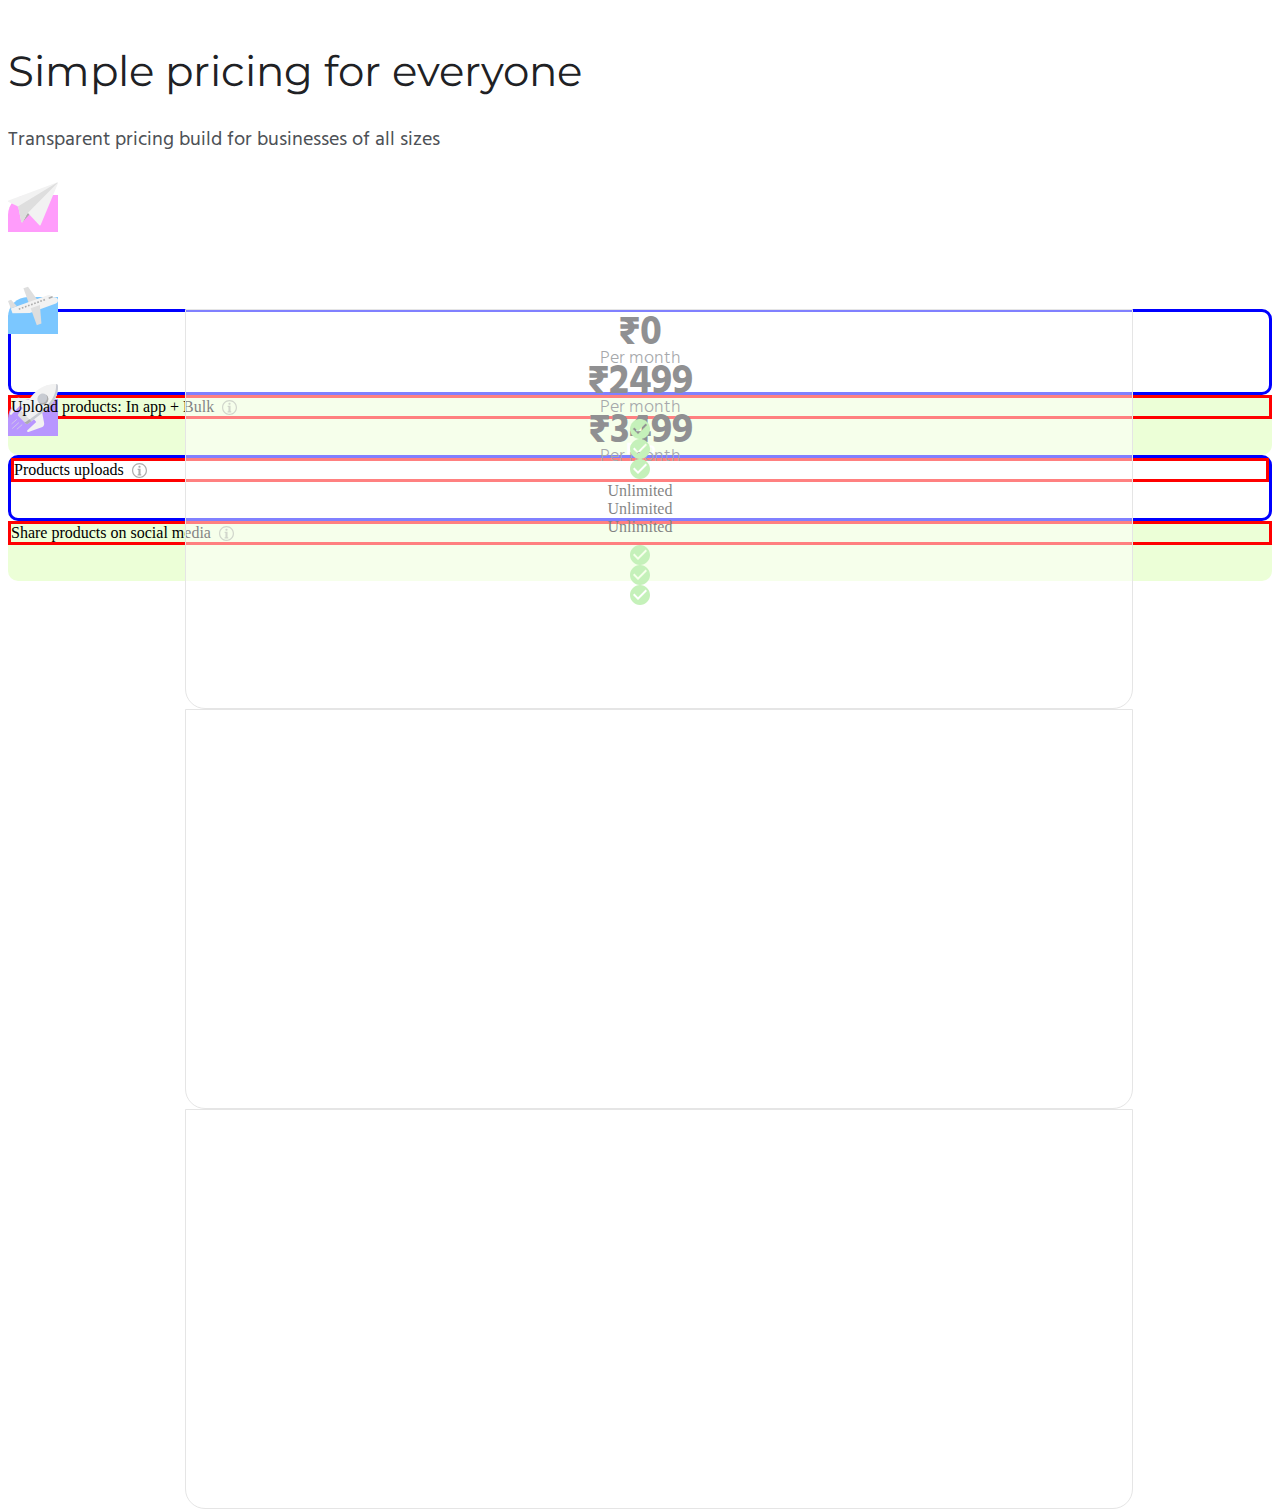
<file: pricedetails.html>
<!doctype html>
<html lang="en">
  <head>
    <!-- Required meta tags -->
    <meta charset="utf-8">
    <meta name="viewport" content="width=device-width, initial-scale=1">

    <!-- Bootstrap CSS -->
    <link href="https://cdn.jsdelivr.net/npm/bootstrap@5.0.0-beta3/dist/css/bootstrap.min.css" rel="stylesheet" integrity="sha384-eOJMYsd53ii+scO/bJGFsiCZc+5NDVN2yr8+0RDqr0Ql0h+rP48ckxlpbzKgwra6" crossorigin="anonymous">
    <link rel="stylesheet" media="screen" href="css/style.css"> 
    <link rel="preconnect" href="https://fonts.gstatic.com">
    <link href="https://fonts.googleapis.com/css2?family=Montserrat:wght@300&display=swap" rel="stylesheet">
    <link href="https://fonts.googleapis.com/css2?family=Hind:wght@400;600&display=swap" rel="stylesheet">
    <title></title>
    <style>
        .title {
            font-family: Montserrat;
            margin-bottom: 0px;
            font-style: normal;
            font-weight: normal;
            font-size: 42px;
            color: #202124;
            line-height: 59px;
            margin-top: 100 !important;
        }
        .sub-title {
            font-family: 'Hind', sans-serif;
            font-style: light;
            font-weight: light;
            font-size: 20px;
            color: #4D5156;
            line-height: 38px;
        }
        .my-text{
            font-family: Montserrat;
            margin-bottom: 0px;
            font-style: bold;
            font-weight: bold;
            font-size: 16px;
            color: #ffffff;
            line-height: 24px;
        }
        .my-subtext{
            font-family: 'Hind', sans-serif;
            margin-top: 0px;
            margin-bottom: 0px;
            font-style: light;
            font-weight: 300;
            font-size: 14px;
            color: #ffffff;
            line-height: 24px;
        }
        .mt-5 {
            margin-top: 100 !important;
        }
        .my-row{
            /* border-style: solid; */
            margin-top: 15px;
            margin-bottom: 15px;
            justify-content: center;
        }
        .my-row1{
            z-index: 3;
            /* border-style: solid; */
            /* border-color: red; */
            text-align:center;
            display: flex;
            align-items: center;
            justify-content: center;
        }
        .my-select1{
            /* border-style: solid; */
            /* border-color: blue; */
            height: 60px;
            border-radius: 10px;
            background-color: #ECFFD7;
            z-index: 1;
        }
        .my-select2{
            border-style: solid;
            border-color: blue;
            height: 60px;
            border-radius: 10px;
            z-index: 1;
        }
        .my-row3{
            border-style: solid;
            border-color: red;
            text-align:center;
            display: flex;
            align-items: center;
            justify-content: start;
        }
        .my-col{
            /* border-style: dotted; */
            padding-left: 10px;
            padding-right: 10px;
            justify-content: center;
            display: flex;
            flex-wrap: wrap;
            align-content: center;
        }
        .box {
            display: flex;
            flex-wrap: wrap;
            align-content: space-around;
        }
        .my-img{
            filter: drop-shadow(10px 5px 20px rgba(0, 0, 0, 0.25));
        }
        .button{
            background: #8BE274;
            border: 0px solid #8BE274;
            box-sizing: border-box;
            border-radius: 12px;
            width: 225px;
            height: 52px;
        }
        .button .btn-text{
            font-family: Montserrat;
            font-style: normal;
            font-weight: normal;
            font-size: 15px;
            line-height: 22px;
            text-transform: uppercase;
            color: #FFFFFF;
            margin: 0 auto;
        }
        .card {
            border: 0;
            width: 300px;
            height: 300px;
            transition: 0.3s;
            border-radius: 12px;
            /* box-shadow: 0 0 1.5px 0 rgba(0,0,0,0.25); */
            
        }
        .card:hover {
            box-shadow: 0 4px 25px 0 rgba(0,0,0,0.25);
        }
        .card .im {
            padding-top: 10%;
            padding-left: 16%;
            padding-right: 16%;
        }
        .parent {
            display: grid;
            grid-template-columns: repeat(4, 1fr);
            grid-template-rows: repeat(18, 1fr);
            grid-column-gap: 0px;
            grid-row-gap: 0px;
        }
        .item.one {
            grid-row: 1;
            grid-column: span 3 / -1;
            z-index: 2;
            background-color: #f7cb2a;
        }
        .item.two {
            grid-row-start: 1;
            grid-column-start: 1;
            grid-row-end: span 3;
            background-color: #469c07;
        }

        .toptitleicons{
            height: 50px;
            width: 50px;
        }

    .greentick {
        height: 20px;
        width: 20px;
    }
    .redcross {
        height: 20px;
        width: 20px;
    }
    .infoicon{
        height: 15px;
        width: 15px;
    }
    .transparent-box1 {
        position: relative;
        z-index: 0; /* put .transparent-box1 above .dashed-box */
        width: 75%;
        left: 14%;
        top: 0px;
        height: 400px;
        background: rgba(255, 255, 255, 0.5);
        border: 1px solid #E5E5E5;
        box-sizing: border-box;
        border-bottom-right-radius: 20px;
        border-bottom-left-radius: 20px;
    }
    .transparent-box2 {
        position: relative;
        z-index: 0; /* put .transparent-box1 above .dashed-box */
        width: 75%;
        left: 14%;
        top: 0px;
        height: 400px;
        background: rgba(255, 255, 255, 0.5);
        border: 1px solid #E5E5E5;
        box-sizing: border-box;
        border-bottom-right-radius: 20px;
        border-bottom-left-radius: 20px;
    }
    .transparent-box3 {
        position: relative;
        z-index: 0; /* put .transparent-box1 above .dashed-box */
        width: 75%;
        left: 14%;
        top: 0px;
        height: 400px;
        background: rgba(255, 255, 255, 0.5);
        border: 1px solid #E5E5E5;
        box-sizing: border-box;
        border-bottom-right-radius: 20px;
        border-bottom-left-radius: 20px;
    }
    .toptitle{
        height: 130px;
    }
    .free{
        background-color: #FF9CFB;
        border-top-left-radius: 20px;
        border-top-right-radius: 20px;
        position: relative;
        text-align:center;
        display: inline;
        padding-top: 20px;
        /* align-content: center; */
        /* justify-items: center; */
    }
    .lite{
        background-color: #7BC7FF;
        border-top-left-radius: 20px;
        border-top-right-radius: 20px;
        text-align:center;
        display: inline;
        padding-top: 20px;
    }
    .pro{
        background-color: #B896FF;
        border-top-left-radius: 20px;
        border-top-right-radius: 20px;
        text-align:center;
        display: inline;
        padding-top: 20px;
    }
    .my-price{
        font-family: 'Hind', sans-serif;
        margin-bottom: 0px;
        font-style: bold;
        font-weight: bold;
        font-size: 40px;
        color: #202124;
        line-height: 44px;
    }
    .my-month{
        font-family: 'Hind', sans-serif;
        font-style: lighter;
        font-weight: lighter;
        font-size: 18px;
        color: #4D5156;
        line-height: 5px;
    }


  
    </style>
  </head>
  <body>
    <div class="container-fluid">
        <div class="row text-center">
            <div class="col-xs-12 mt-5">
                <p class="title">Simple pricing for everyone</p>
                <p class="sub-title">Transparent pricing build for businesses of all sizes</p>
            </div>
        </div>
    </div>

    <div class="contaxiner">   
        <div class="row toptitle">
            <div class="col-3"></div>
            <div class="col-3 free"><img class="toptitleicons" src="assets\images\free.svg"><div class="row my-text my-row1">Free</div><div class="row my-subtext my-row1">Forever Free</div></div>
            <div class="col-3 lite"><img class="toptitleicons" src="assets\images\lite.svg"><div class="row my-text my-row1">Lite</div><div class="row my-subtext my-row1">For small Businesses</div></div>
            <div class="col-3 pro"><img class="toptitleicons" src="assets\images\pro.svg"><div class="row my-text my-row1">Pro</div><div class="row my-subtext my-row1">For large Enterprises</div></div>
        </div>
        <div class="row" style="height: 0px;">
            <div class="col-3"></div>
            <div class="col-3"><div class="transparent-box1"></div></div>
            <div class="col-3"><div class="transparent-box2"></div></div>
            <div class="col-3"><div class="transparent-box3"></div></div>
        </div>
        <div class="row my-select2" style="height: 80px; align-items: center;">
            <div class="col-3"></div>
            <div class="col-3 my-row1" style="text-align:center; display: inline;"><div class="row my-price my-row1">₹0</div><div class="row my-month my-row1">Per month</div></div>
            <div class="col-3 my-row1" style="text-align:center; display: inline;"><div class="row my-price my-row1">₹2499</div><div class="row my-month my-row1">Per month</div></div>
            <div class="col-3 my-row1" style="text-align:center; display: inline;"><div class="row my-price my-row1">₹3499</div><div class="row my-month my-row1">Per month</div></div>
        </div>
        <div class="row my-select1">
            <div class="col-3 my-row3">Upload products: In app + Bulk &nbsp;<img class="infoicon" src="assets\images\info.svg"></div>
            <div class="col-3 my-row1"><img class="greentick" src="assets\images\greentick.png"></div>
            <div class="col-3 my-row1"><img class="greentick" src="assets\images\circle-with-check-symbol.svg"></div>
            <div class="col-3 my-row1"><img class="greentick" src="assets\images\circle-with-check-symbol.svg"></div>
        </div>
        <div class="row my-select2">
            <div class="col-3 my-row3">Products uploads &nbsp;<img class="infoicon" src="assets\images\info.svg"></div>
            <div class="col-3 my-row1">Unlimited</div>
            <div class="col-3 my-row1">Unlimited</div>
            <div class="col-3 my-row1">Unlimited</div>
        </div>
        <div class="row my-select1">
            <div class="col-3 my-row3">Share products on social media &nbsp;<img class="infoicon" src="assets\images\info.svg"></div>
            <div class="col-3 my-row1"><img class="greentick" src="assets\images\circle-with-check-symbol.svg"></div>
            <div class="col-3 my-row1"><img class="greentick" src="assets\images\circle-with-check-symbol.svg"></div>
            <div class="col-3 my-row1"><img class="greentick" src="assets\images\circle-with-check-symbol.svg"></div>
        </div>
    </div>
    






    <script src="https://cdn.jsdelivr.net/npm/bootstrap@5.0.0-beta3/dist/js/bootstrap.bundle.min.js" integrity="sha384-JEW9xMcG8R+pH31jmWH6WWP0WintQrMb4s7ZOdauHnUtxwoG2vI5DkLtS3qm9Ekf" crossorigin="anonymous"></script>
    <script src= "js/main.js"></script>
  </body>
</html>
</file>
<file: css/style.css>
/* *{
    border: 1px solid #f00 !important;
} */

html {
  scroll-behavior: smooth;
}

.font-open-sans {
  font-family: Open Sans;
}

.font-roboto {
  font-family: Roboto;
}
.navbar {
  background: white;
}
.left {
  margin-left: -2em;
}
.navbar-nav {
  font-weight: 300;
  font-size: 18px;
  color: #202124;
}
.navbar-nav > li {
  padding-left: 20px;
  padding-right: 20px;
  float: left;
  position: relative;
}

.navbar-light .navbar-nav .active a::after {
  border-bottom: 5px solid #5bc0eb;
  bottom: -10px;
  left: 0;
  position: absolute;
  right: 0;
}
.navbar-light .navbar-toggler {
  color: rgba(0, 0, 0, 0.55);
  border-color: rgba(0, 0, 0, 0);
}
.navbar-toggler:focus {
  text-decoration: none;
  outline: 0;
  box-shadow: 0 0 0 0px;
}
.bold-big {
  font-weight: 600;
  font-size: 3rem;
}
.regular-small {
  font-weight: 300;
  font-size: 1.2rem;
}

@media screen and (max-width: 630px) {
  .bold-big {
    font-size: 2rem;
  }
  .regular-small {
    font-size: 0.9rem;
  }
  #panel1 div:first-of-type {
    margin-left: -2rem;
  }
  .text-start {
    text-align: center !important;
  }
  .text-end {
    text-align: center !important;
  }
}
#hash {
  display: flex;
  justify-content: space-between;
}
@media screen and (max-width: 480px) {
  .foot {
    display: none;
  }

  #distributor_features > div:nth-child(7){
    padding: 0 1em 0 1em;
  }
  #reseller_features > div:nth-child(7){
    padding: 0 1em 0 1em;
  }
  .my-col> .my-subtext{
      margin-top: 30px;
  }
  .my-col> .title1{
      margin-top: 0;
      margin-bottom: 20px;
  }
  #hash {
    display: flex;
    justify-content: space-between;
  }
}
.m-t-150 {
  margin-top: 150px;
}
.m-t-80 {
  margin-top: 80px;
}
.m-t-40 {
  margin-top: 1em;
}
.m-t-20 {
  margin-top: 20px;
}
.right-align {
  text-align: right !important;
}
a {
  text-align: center;
  color: black;
}
.m-b-0 {
  margin-bottom: 0px;
}
.m-b-80 {
  margin-bottom: 80px;
}
.m-b-120 {
  margin-bottom: 120px;
}
.p-l-40 {
  padding-left: 40px;
}
.heading {
  font-weight: normal;
  font-size: 48px;
  line-height: 59px;
  line-height: 65px;
  color: #202124;
}
.sub-heading {
  font-weight: 300;
  font-size: 20px;
  line-height: 38px;
  line-height: 28px;
  color: #4d5156;
}
#bottom-arrow {
  transition: top 0.3s;
}
.bounce {
  display: inline-block;
  position: relative;
  -moz-animation: bounce 0.5s infinite linear;
  -o-animation: bounce 0.5s infinite linear;
  -webkit-animation: bounce 0.5s infinite linear;
  animation: bounce 0.5s infinite linear;
  color: 000;
}
@-webkit-keyframes bounce {
  0% {
    top: 0;
  }
  50% {
    top: -0.2em;
  }
  70% {
    top: -0.3em;
  }
  100% {
    top: 0;
  }
}
@-moz-keyframes bounce {
  0% {
    top: 0;
  }
  50% {
    top: -0.2em;
  }
  70% {
    top: -0.3em;
  }
  100% {
    top: 0;
  }
}
@-o-keyframes bounce {
  0% {
    top: 0;
  }
  50% {
    top: -0.2em;
  }
  70% {
    top: -0.3em;
  }
  100% {
    top: 0;
  }
}
@-ms-keyframes bounce {
  0% {
    top: 0;
  }
  50% {
    top: -0.2em;
  }
  70% {
    top: -0.3em;
  }
  100% {
    top: 0;
  }
}
@keyframes bounce {
  0% {
    top: 0;
  }
  50% {
    top: -0.2em;
  }
  70% {
    top: -0.3em;
  }
  100% {
    top: 0;
  }
}

.my-text {
  margin-bottom: 0px;
  font-style: bold;
  font-weight: bold;
  font-size: 16px;
  color: #202124;
  line-height: 24px;
}
.my-subtext {
  margin-top: 0px;
  margin-bottom: 0px;
  font-style: light;
  font-weight: 300;
  font-size: 14px;
  color: #4d5156;
  line-height: 24px;
}
.feature-row {
  margin-top: 1em;
  margin-bottom: 15px;
  justify-content: center;
}
.feature-subrow {
  margin-bottom: 30px;
}
.feature-col {
  padding-left: 0px;
  padding-right: 0px;
  margin-left: 30px;
}
.box {
  display: flex;
  flex-wrap: wrap;
  align-content: space-between;
}
.my-img {
  filter: drop-shadow(10px 5px 20px rgba(0, 0, 0, 0.25));
}
.button {
  background: #3abef0;
  border: 0px solid #3abef0;
  box-sizing: border-box;
  border-radius: 12px;
  width: 12rem;
  height: 2.7rem;
}
.button .btn-text {
  font-style: medium;
  font-weight: medium;
  font-size: 16px;
  line-height: 22px;
  color: #ffffff;
  margin: 0 auto;
}

input[type="submit"] {
  background: #3abef0;
  border: 0px solid #3abef0;
  box-sizing: border-box;
  border-radius: 12px;
  width: 12rem;
  height: 2.7rem;
  font-style: medium;
  font-weight: medium;
  font-size: 16px;
  line-height: 22px;
  color: #ffffff;
  margin: 0 auto;
}

.hide {
  display: none;
}
.feature-subrow:hover .hide {
  display: block;
}

.mycard {
  border: 0;
  width: 300px;
  height: 300px;
  transition: 0.3s;
  border-radius: 12px;
  /* box-shadow: 0 0 1.5px 0 rgba(0,0,0,0.25); */
}
.card-subtitle {
  font-size: 0.9rem;
}
.mycard:hover {
  box-shadow: 0 4px 25px 0 rgba(0, 0, 0, 0.25);
}
.im {
  height: 50%;
  width: 72%;
  margin-top: 10%;
}

.my-col {
  /* border-style: dotted; */
  padding-left: 10px;
  padding-right: 10px;
  justify-content: center;
  display: flex;
  flex-wrap: wrap;
  align-content: center;
}
#feature_tour,
#distributor_features,
#reseller_features,
.div2,
.div3,
.div4,
.div5 {
  display: none;
}

#success_message, 
#failure_message {
    display: none;
}

div > p > a {
  color: #3abef0;
}
div > ul > li > a {
  color: #3abef0;
}

.card-extra {
  border-radius: 25px;
  border: 1px solid rgba(0, 0, 0, 0.25);
  margin-bottom: 2em;
  height: auto;
}

.card-extra:hover {
  box-shadow: none;
}

.pricing {
  font-size: 0.9rem;
}
@media screen and (max-width: 480px) {
  .pricing {
    padding: 1em !important;
  }

}
@media screen and (max-width: 480px) {
  .mycard {
    box-shadow: 0 4px 25px 0 rgba(0, 0, 0, 0.25);  }
}

@media screen and (max-width: 480px){
   .left{
       margin-left: 1em;
    }

}
@media screen and (max-width: 480px){
   .feature-row > .my-col > img:first-child{
        display: none;
    }
}

.tooltip {
  position: relative;
  display: inline-block;
  opacity: unset;
  cursor: pointer;
}

.tooltip .tooltiptext {
  visibility: hidden;
  width: 120px;
  background-color: black;
  color: #fff;
  text-align: center;
  border-radius: 6px;
  padding: 5px 0;
  position: absolute;
  z-index: 1;
  bottom: 150%;
  left: 50%;
  margin-left: -60px;
}

.tooltip .tooltiptext::after {
  content: "";
  position: absolute;
  top: 100%;
  left: 50%;
  margin-left: -5px;
  border-width: 5px;
  border-style: solid;
  border-color: black transparent transparent transparent;
}

.tooltip:hover .tooltiptext {
  visibility: visible;
}

i {
  padding: 0 0.5em 0 0.5em;
}
#card-header_pro-plus {
  padding: 1em 0 1em 1em;
  border-top-left-radius: inherit;
  border-top-right-radius: inherit;
  color: black;
}
#card-header_free {
  padding: 1em 0 1em 1em;
  border-top-left-radius: inherit;
  border-top-right-radius: inherit;
  color: black;
}
#card-header_lite {
  padding: 1em 0 1em 1em;
  border-top-left-radius: inherit;
  border-top-right-radius: inherit;
  color: black;
}
#card-header_pro {
  padding: 1em 0 1em 1em;
  border-top-left-radius: inherit;
  border-top-right-radius: inherit;
  color: black;
}
.mt-5 {
  margin-top: 100 !important;
}
.my-row {
  /* border-style: solid; */
  margin-top: 15px;
  margin-bottom: 15px;
}
.my-row1 {
  /* border-style: solid; */
  border-color: red;
  /* margin-bottom: 30px; */
}
.my-row2 {
  margin: 0;
  justify-content: space-around;
  display: flex;
  flex-wrap: wrap;
  align-items: space-between;
}
.title {
  font-family: Open Sans;
  margin-bottom: 0px;
  font-style: normal;
  font-weight: normal;
  font-size: 42px;
  color: #202124;
  line-height: 59px;
  margin-top: 100 !important;
}
.title1 {
  font-family: Open Sans;
  margin-top: 10px;
  margin-bottom: 10px;
  font-style: normal;
  font-weight: normal;
  font-size: 38px;
  color: #202124;
  line-height: 59px;
  margin-top: 100 !important;
}
.sub-title {
  font-family: Roboto;
  font-style: light;
  font-weight: light;
  font-size: 20px;
  color: #4d5156;
  line-height: 38px;
}

.my-img {
  filter: drop-shadow(10px 5px 20px rgba(0, 0, 0, 0.25));
}
.rect {
  background: #3abef0;
  border: 0px solid #3abef0;
  box-sizing: border-box;
  border-radius: 12px;
  width: 450px;
  height: 52px;
}
.nav-img {
  opacity: 0.5;
}
.nav-img:hover {
  opacity: 0.7;
}
.active {
  opacity: 1;
}
#div1 {
  display: block;
}
#div2,
#div3,
#div4,
#div5,
#pricing_questions,
#payment_questions,
#order_questions,
#shipping_questions,
#return_questions,
#refund_questions {
  display: none;
}
.mb-40 {
  margin-bottom: 40px;
}
input:focus {
  outline: none;
}

.accordion .card .card-link {
  position: relative;
  display: block;
  text-decoration: none;
  text-align: left;
}
.accordion .card .card-header {
  padding-bottom: 20px;
  background-color: #eafafc;
}
.accordion .card .card-link .fa {
  position: absolute;
  top: 5px;
  right: 5px;
}
#faq-footer {
  padding-left: 200px;
}

@media screen and (max-width: 761px) {
  #faq-footer {
    padding-left: 10px;
  }
  #online_orders {
    display: flex;
    flex-direction: column-reverse;
  }
  #pricing_panel_content .col:nth-of-type(2),
  .col:nth-of-type(3) {
    min-width: -webkit-fill-available;
  }
}
.bg {
  background-image: url("/assets/images/footerimage.png");
  height: 100%;
  background-position: center;
  background-repeat: no-repeat;
  background-size: cover;
}
.contact-form .form-field {
  position: relative;
  margin-bottom: 35px;
}

.form-field:last-child {
  text-align-last: center;
}

.contact-form .input-text {
  display: block;
  width: 100%;
  /* height: 36px; */
  border-width: 0 0 1px 0;
  border-color: #202124;
  font-size: 18px;
  /* line-height: 26px; */
  font-weight: 400;
}
.contact-form .input-text:focus {
  outline: none;
}
.contact-form .submit-btn {
  display: inline-block;
  background-color: #8be274;
  color: #fff;
  font-size: 16px;
  padding: 8px 16px;
  border: none;
  border-radius: 10px;
  width: 160px;
  height: 40px;
  cursor: pointer;
}
footer {
  left: 0;
  bottom: 0;
  width: 100%;
  background-color: whitesmoke;
}
.footer-text {
  font-size: 14px;
  color: #4d5156;
  line-height: 3rem;
}
@media only screen and (max-device-width: 630px) {
  .footer-text {
    width: 75%;
    position: relative;
  }
}
@media only screen and (max-device-width: 630px) {
  #feature_tour  .mycard{
    width: 250px;
    height: 250px;
    margin-bottom: 1em;
  }
}
@media only screen and (max-device-width: 630px) {
  .feature-col {
    text-align-last: center !important;
    margin-left: 0;
  }
  #feature_tour_btn {
    margin-bottom: 3em;
  }
}
@media only screen and (max-device-width: 630px) {
  #bulk_import {
    margin-top: 0 !important;
  }
  
}
@media only screen and (max-device-width: 630px) {
  #bulk_import {
    margin-top: 0 !important;
  }
}

.download-section {
  display: flex;
  align-items: center;
  float: right;
}

.ios-download-link {
  font-size: 16px;
  line-height: 24px;
  display: flex;
  align-items: center;
}

.ios-download-link:before {
  content: "";
  display: inline-flex;
  margin: 0 24px;
  width: 1px;
  height: 40px;
  background-color: #ccc;
}

.readmore {
  color: #3abef0;
  font-family: Roboto;
  font-style: normal;
  font-weight: 300;
  font-size: 15px;
  line-height: 21px;
}

#success_card {
    position: relative;
    width: 320px;
    display: block;
    margin: 40px auto;
    text-align: center;
    font-family: 'Source Sans Pro', sans-serif;
  }

  #upper-side {
    padding: 2em;
    background-color: #8BC34A;
    display: block;
    color: #fff;
    border-top-right-radius: 8px;
    border-top-left-radius: 8px;
  }
  
  #upper-side-failure {
    padding: 2em;
    background-color: #FF0000;
    display: block;
    color: #fff;
    border-top-right-radius: 8px;
    border-top-left-radius: 8px;
  }

  #checkmark {
    font-weight: lighter;
    fill: #fff;
    margin: -3.5em auto auto 20px;
  }

  #status {
    font-weight: lighter;
    text-transform: uppercase;
    letter-spacing: 2px;
    font-size: 1em;
    margin-top: -.2em;
    margin-bottom: 0;
  }

  #lower-side {
    padding: 2em 2em 5em 2em;
    background: #fff;
    display: block;
    border-bottom-right-radius: 8px;
    border-bottom-left-radius: 8px;
  }

  #message {
    margin-top: -.5em;
    color: #757575;
    letter-spacing: 1px;
  }
  
  #contBtn {
    position: relative;
    top: 1.5em;
    text-decoration: none;
    background: #8bc34a;
    color: #fff;
    margin: auto;
    padding: .8em 3em;
    -webkit-box-shadow: 0px 15px 30px rgba(50, 50, 50, 0.21);
    -moz-box-shadow: 0px 15px 30px rgba(50, 50, 50, 0.21);
    box-shadow: 0px 15px 30px rgba(50, 50, 50, 0.21);
    border-radius: 25px;
    -webkit-transition: all .4s ease;
          -moz-transition: all .4s ease;
          -o-transition: all .4s ease;
          transition: all .4s ease;
  }
  
  #contBtn:hover {
    -webkit-box-shadow: 0px 15px 30px rgba(50, 50, 50, 0.41);
    -moz-box-shadow: 0px 15px 30px rgba(50, 50, 50, 0.41);
    box-shadow: 0px 15px 30px rgba(50, 50, 50, 0.41);
    -webkit-transition: all .4s ease;
          -moz-transition: all .4s ease;
          -o-transition: all .4s ease;
          transition: all .4s ease;
  }


.feature-subrow:hover .readmore {
  display: none;
}
</file>
